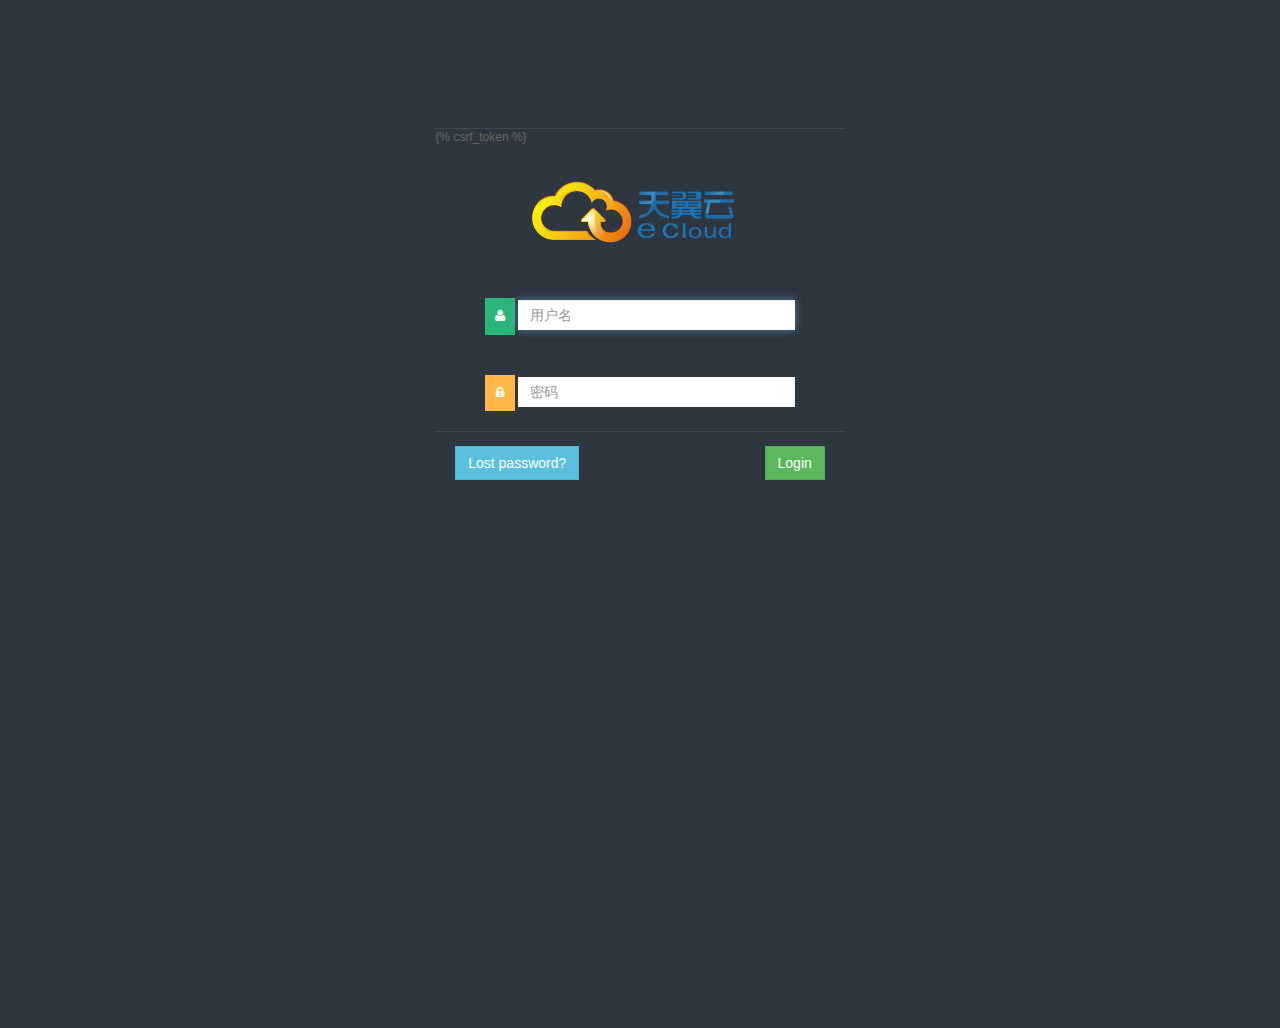
<file: templates/login.html>
<!DOCTYPE html>
<html lang="en">

<head>
        <title>Matrix Admin</title><meta charset="UTF-8" />
        <meta name="viewport" content="width=device-width, initial-scale=1.0" />
		<link rel="stylesheet" href="/static/css/bootstrap.min.css" />
		<link rel="stylesheet" href="/static/css/bootstrap-responsive.min.css" />
        <link rel="stylesheet" href="/static/css/matrix-login.css" />
        <link href="/static/font-awesome/css/font-awesome.css" rel="stylesheet" />

    </head>
    <body>
        <div id="loginbox">
            <form class="form-vertical" method="post">{% csrf_token %}
                <div class="control-group normal_text"><h3><img src="/static/img/logo.png" alt="Logo"></h3></div>
                <div class="control-group">
                    <div class="controls">
                        <div class="main_input_box">
                            <span class="add-on bg_lg">
                                <i class="icon-user"></i>
                            </span>
                            <input type="text" id="inputEmail" class="form-control" placeholder="用户名" name="username" required autofocus>
                        </div>
                    </div>
                </div>
                <div class="control-group">
                    <div class="controls">
                        <div class="main_input_box">
                            <span class="add-on bg_ly">
                                <i class="icon-lock"></i>
                            </span>
                            <input type="password" id="inputPassword" class="form-control" placeholder="密码" name="password" required>
                        </div>
                    </div>
                </div>
                <div class="form-actions">
                    <span class="pull-left"><a href="#" class="flip-link btn btn-info" id="to-recover">Lost password?</a></span>
                    <span class="pull-right"><button type="submit" href="/accounts/login/" class="btn btn-success" > Login</button></span>
                </div>
            </form>

            <form id="recoverform" action="#" class="form-vertical">
				<p class="normal_text">Enter your e-mail address below and we will send you instructions how to recover a password.</p>

                    <div class="controls">
                        <div class="main_input_box">
                            <span class="add-on bg_lo"><i class="icon-envelope"></i></span><input type="text" placeholder="E-mail address" />
                        </div>
                    </div>

                <div class="form-actions">
                    <span class="pull-left"><a href="#" class="flip-link btn btn-success" id="to-login">&laquo; Back to login</a></span>
                    <span class="pull-right"><a class="btn btn-info">Reecover</a></span>
                </div>
            </form>
        </div>

<script src="/static/js/jquery.min.js"></script>
<script src="/static/js/matrix.login.js"></script>

    </body>

</html>
</file>
<file: static/css/matrix-login.css>
html, body {    width: 100%;    height: 100%;}
/*Bootstrap-overlay*/

body {
 overflow-x: hidden;
 margin-top: -10px;  font-family: 'Open Sans', sans-serif; font-size:12px; color:#666;
}
a{color:#666;}
a:hover, a:focus {
 text-decoration: none; color:#28b779;
}
.dropdown-menu .divider{ margin:4px 0px;}
.dropdown-menu{ min-width:180px;}
.dropdown-menu > li > a{ padding:3px 10px; color:#666; font-size:12px;}
.dropdown-menu > li > a i{ padding-right:3px;}
.userphoto img{ width:19px; height:19px;}
select, textarea, input[type="text"], input[type="password"], input[type="datetime"], input[type="datetime-local"], input[type="date"], input[type="month"], input[type="time"], input[type="week"], input[type="number"], input[type="email"], input[type="url"], input[type="search"], input[type="tel"], input[type="color"], .uneditable-input, .label, .dropdown-menu, .btn, .well, .progress, .table-bordered, .btn-group > .btn:first-child, .btn-group > .btn:last-child, .btn-group > .btn:last-child, .btn-group > .dropdown-toggle, .alert{ border-radius:0px;}
.btn, textarea, input[type="text"], input[type="password"], input[type="datetime"], input[type="datetime-local"], input[type="date"], input[type="month"], input[type="time"], input[type="week"], input[type="number"], input[type="email"], input[type="url"], input[type="search"], input[type="tel"], input[type="color"], .uneditable-input{ box-shadow:none;}
.progress, .progress-success .bar, .progress .bar-success, .progress-warning .bar, .progress .bar-warning, .progress-danger .bar, .progress .bar-danger, .progress-info .bar, .progress .bar-info, .btn, .btn-primary{background-image:none;}
.accordion-heading h5{ width:70%; }
.form-horizontal .form-actions{ padding-left:20px; }
#footer{ padding:10px; text-align:center;}
hr{ border-top-color:#dadada;}
.carousel{ margin-bottom:0px;}
.fl { float:left}
.fr {float:right}
.label-important, .badge-important{ background:#f74d4d;}

/*Metro Background color class*/
.bg_lb{ background:#27a9e3;}
.bg_db{ background:#2295c9;}
.bg_lg{ background:#28b779;}
.bg_dg{ background:#28b779;}
.bg_ly{ background:#ffb848;}
.bg_dy{ background:#da9628;}
.bg_ls{ background:#2255a4;}
.bg_lo{ background:#da542e;}
.bg_lr{ background:#f74d4d;}
.bg_lv{ background:#603bbc;}
.bg_lh{ background:#b6b3b3;}

body { background-color:#2E363F;    padding: 0;    margin-top:10%;}
#logo, #loginbox {    width: 32%;    margin-left: auto;    margin-right: auto;    position: relative;}
#logo img {  margin: 0 auto;    display: block;}
#loginbox { overflow: hidden !important;    text-align: left;    position: relative; }
#loginbox form{ width:100%; background:#2E363F; position:relative; top:0; left:0; }
#loginbox .form-actions { padding: 14px 20px 15px;}
#loginbox .form-actions .pull-left { margin-top:0px;}
#loginbox form#loginform { z-index: 200; display:block;}
#loginbox form#recoverform { z-index: 100;     display:none;}
#loginbox form#recoverform .form-actions {    margin-top: 10px;}
#loginbox .main_input_box { margin:0 auto; text-align:center; font-size:13px;}
#loginbox .main_input_box .add-on{  padding:9px 9px; *line-height:31px; color:#fff;  width:30px; display:inline-block;}
#loginbox .main_input_box input{ height:30px; border:0px; display:inline-block; width:75%; line-height:28px;  margin-bottom:3px;}
#loginbox .controls{ padding:0 20px;}
#loginbox .control-group{ padding:20px 0; margin-bottom:0px;}
.form-vertical, .form-actions {  margin-bottom: 0; background:none; border-top:1px solid #3f4954; }
#loginbox .normal_text{ padding:15px 10px; text-align:center; font-size:14px; line-height:20px; background:#2E363F; color:#fff; }
@media (max-width:800px){
#logo { width: 60%; }
#loginbox{ width:80%}
}
@media (max-width: 480px){
#logo { width: 40%; }
#loginbox{ width:90%}
#loginbox .control-group{ padding:8px 0; margin-bottom:0px;}
}
</file>
